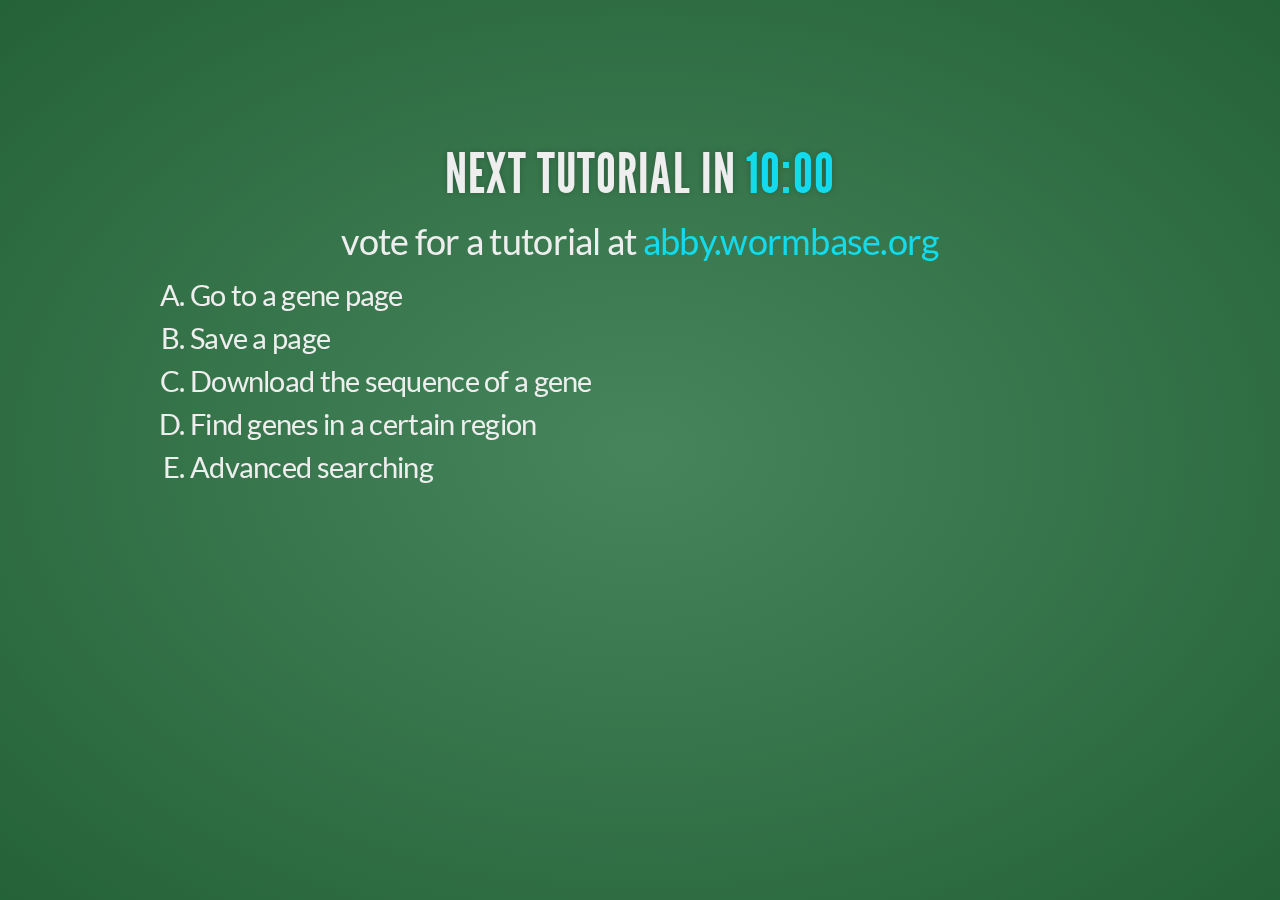
<file: lounge.html>
<!doctype html>  
<html lang="en">
  
  <head>
    <meta charset="utf-8">
    
    <title>WormBase Lounge</title>

    <meta name="description" content="A simple tutorial and voting presentation for C. elegans Development Meeting 2012">
    <meta name="author" content="Abigail Cabunoc">

    <meta name="apple-mobile-web-app-capable" content="yes" />
    <meta name="apple-mobile-web-app-status-bar-style" content="black-translucent" />
    
    <link href='css/lato.css' rel='stylesheet' type='text/css'>
    
    <link rel="stylesheet" href="css/reset.css">
    <link rel="stylesheet" href="css/main.css">
    <link rel="stylesheet" href="css/print.css" type="text/css" media="print">

    <link rel="stylesheet" href="lib/zenburn.css">
  </head>
  
  <body>
    
    <div class="reveal">

      <!-- Used to fade in a background when a specific slide state is reached -->
      <div class="state-background"></div>
      
      <!-- Any section element inside of this container is displayed as a slide -->
      <div class="slides">


          
                <section data-state="voting" class="lounge input">
                  <h3>Next tutorial in <a id="timer" class="inverted">10:00</a></h3>
                  <p>vote for a tutorial at <a>abby.wormbase.org</a></p>
                        <ol style="font-size:80%">
                        </ol>
                </section>


      </div>
            <!-- The navigational controls UI -->
            <aside class="controls">
                <a class="left" href="#">&#x25C4;</a>
                <a class="right" href="#">&#x25BA;</a>
                <a class="up" href="#">&#x25B2;</a>
                <a class="down" href="#">&#x25BC;</a>
            </aside>

            <!-- Displays presentation progress, max value changes via JS to reflect # of slides -->
            <div class="progress"><span></span></div>
    </div>

    <!-- Optional libraries for code syntax highlighting and classList support in IE9 -->
<!--    <script src="lib/highlight.js"></script>
    <script src="lib/classList.js"></script>-->
    
        <script src="js/wbvotes.js"></script>
    <script src="js/reveal.js"></script>
    <script src="http://ajax.googleapis.com/ajax/libs/jquery/1.7.2/jquery.min.js"></script>
    <script>window.jQuery || document.write('<script src="js/vendor/jquery-1.7.2.min.js"><\/script>')</script>
    <script>
      // Parse the query string into a key/value object
      var query = {};
      location.search.replace( /[A-Z0-9]+?=(\w*)/gi, function(a) {
        query[ a.split( '=' ).shift() ] = a.split( '=' ).pop();
      } );

            Reveal.addEventListener( 'voting', function() {
                var pres = $(".present"),
                    opts;
                if(pres.hasClass("begin")){
                  opts = ["Every week", "Every day", "Every month", "Never"];
                } else if(pres.hasClass("end")){
                  opts = "end";
                } 
                WB_votes.voting_on(opts, pres.hasClass("input"));
            } );

      // Fires each time a new slide is activated
      Reveal.addEventListener( 'slidechanged', function( event ) {
        // event.previousSlide, event.currentSlide, event.indexh, event.indexv
                if(!$("html").hasClass('voting')){
                  WB_votes.voting_off();
                }
      } );

      Reveal.initialize({
        // Display controls in the bottom right corner
        controls: false,

        // Display a presentation progress bar
        progress: false,

        // If true; each slide will be pushed to the browser history
        history: true,

        // Loops the presentation, defaults to false
        loop: false,

        // Flags if mouse wheel navigation should be enabled
        mouseWheel: true,

        // Apply a 3D roll to links on hover
        rollingLinks: false,

        // UI style
        theme: query.theme || 'default', // default/neon

        // Transition style
        transition: query.transition || 'default' // default/cube/page/concave/linear(2d)
      });



      var count=60 * 10; //10 minutes

      var counter=setInterval(timer, 1000); //1000 will  run it every 1 second

      function timer()
      {
        count=count-1;
        if (count <= 0)
        {
           clearInterval(counter);
           //counter ended, do something here
           return;
        }
        var min = Math.floor(count / 60);
        var sec = ('0' + (count%60)).slice(-2);
        jQuery("#timer").html((min || "0") + ":" + sec);
        //Do code for showing the number of seconds here
      }
    </script>

  </body>
</html>
</file>
<file: css/lato.css>
@font-face {
  font-family: 'Lato';
  font-style: italic;
  font-weight: 700;
  src: local('Lato Bold Italic'), local('Lato-BoldItalic'), url('./HkF_qI1x_noxlxhrhMQYED8E0i7KZn-EPnyo3HZu7kw.woff') format('woff');
}
@font-face {
  font-family: 'Lato';
  font-style: italic;
  font-weight: 400;
  src: local('Lato Italic'), local('Lato-Italic'), url('./oUan5VrEkpzIazlUe5ieaA.woff') format('woff');
}
@font-face {
  font-family: 'Lato';
  font-style: normal;
  font-weight: 400;
  src: local('Lato Regular'), local('Lato-Regular'), url('./9k-RPmcnxYEPm8CNFsH2gg.woff') format('woff');
}
@font-face {
  font-family: 'Lato';
  font-style: normal;
  font-weight: 700;
  src: local('Lato Bold'), local('Lato-Bold'), url('./wkfQbvfT_02e2IWO3yYueQ.woff') format('woff');
}
</file>
<file: css/main.css>
/**
 * Main styles for reveal.js 
 *
 * @author Hakim El Hattab
 */


/*********************************************
 * FONT-FACE DEFINITIONS
 *********************************************/

@font-face {
	font-family: 'League Gothic';
	src: url('../assets/fonts/leaguegothic/league_gothic-webfont.ttf') format('truetype');
	font-weight: normal;
	font-style: normal;
}


/*********************************************
 * GLOBAL STYLES
 *********************************************/

html, body {
	padding: 0;
	margin: 0;
	width: 100%;
	height: 100%;
	min-height: 600px;
}

body {
	position: relative;
	padding: 0;
	margin: 0;
	overflow: hidden;
	
	font-family: 'Lato', Times, 'Times New Roman', serif;
	font-size: 36px;
	font-weight: 200;
	letter-spacing: -0.02em;
	color: #eee;

	background: #1c1e20;
	background: url([data-uri]);
	background: -moz-radial-gradient(center, ellipse cover,  rgba(85,90,95,1) 0%, rgba(28,30,32,1) 100%);
	background: -webkit-gradient(radial, center center, 0px, center center, 100%, color-stop(0%,rgba(85,90,95,1)), color-stop(100%,rgba(28,30,32,1)));
	background: -webkit-radial-gradient(center, ellipse cover,  rgba(85,90,95,1) 0%,rgba(28,30,32,1) 100%);
	background: -o-radial-gradient(center, ellipse cover,  rgba(85,90,95,1) 0%,rgba(28,30,32,1) 100%);
	background: -ms-radial-gradient(center, ellipse cover,  rgba(85,90,95,1) 0%,rgba(28,30,32,1) 100%);
	background: radial-gradient(center, ellipse cover,  rgba(85,90,95,1) 0%,rgba(28,30,32,1) 100%);
}

/*********************************************
 * HEADERS
 *********************************************/
.reveal h1, 
.reveal h2, 
.reveal h3, 
.reveal h4 {
	margin: 0 0 20px 0;
	
	color: #eee;
	
	font-family: 'League Gothic', sans-serif;
	line-height: 0.9em;
	letter-spacing: 0.02em;
	
	text-transform: uppercase;
	text-shadow: 0px 0px 6px rgba(0,0,0,0.2);
}

.reveal h1 { font-size: 136px; 	}
.reveal h2 { font-size: 76px;	}
.reveal h3 { font-size: 56px;	}
.reveal h4 { font-size: 36px;	}

.reveal h1.inverted,
.reveal h2.inverted,
.reveal h3.inverted,
.reveal h4.inverted {
	color: #fff;
	text-shadow: 0px 0px 2px rgba(0,0,0,0.2);
}

.reveal h1 {
	text-shadow: 0 1px 0 #ccc,
                 0 2px 0 #c9c9c9,
                 0 3px 0 #bbb,
                 0 4px 0 #b9b9b9,
                 0 5px 0 #aaa,
                 0 6px 1px rgba(0,0,0,.1),
                 0 0 5px rgba(0,0,0,.1),
                 0 1px 3px rgba(0,0,0,.3),
                 0 3px 5px rgba(0,0,0,.2),
                 0 5px 10px rgba(0,0,0,.25),
                 0 20px 20px rgba(0,0,0,.15);
}


/*********************************************
 * VIEW FRAGMENTS
 *********************************************/

.reveal .slides section .fragment {
	opacity: 0;

	-webkit-transition: all .2s ease;
	   -moz-transition: all .2s ease;
	    -ms-transition: all .2s ease;
	     -o-transition: all .2s ease;
	        transition: all .2s ease;
}
	.reveal .slides section .fragment.visible {
		opacity: 1;
	}


/*********************************************
 * DEFAULT ELEMENT STYLES
 *********************************************/

.reveal .slides section {
	line-height: 1.2em;
	font-weight: normal;
}

.reveal strong, 
.reveal b {
	font-weight: bold;
}

.reveal em, 
.reveal i {
	font-style: italic;
}

.reveal ol, 
.reveal ul {
	display: inline-block;

	text-align: left;
	margin: 0 auto;
}

.reveal ol {
	list-style-type: upper-alpha;
    width: 900px;
}

.reveal ul {
	list-style-type: disc;
}

.reveal ul ul {
	list-style-type: square;
}

.reveal ul ul ul {
	list-style-type: circle;
}

.reveal ul ul,
.reveal ul ol,

.reveal ol ol,
.reveal ol ul {
	display: block;
	margin-left: 40px;
text-align:left;
}

.reveal p {
	margin-bottom: 10px;
}

.reveal blockquote {
	display: block;
	position: relative;
	width: 70%;
	margin: 5px auto;
	padding: 5px;
	
	font-style: italic;
	background: rgba(255, 255, 255, 0.05);
	box-shadow: 0px 0px 2px rgba(0,0,0,0.2);
}
	.reveal blockquote:before {
		content: '“';
	}
	.reveal blockquote:after {
		content: '”';
	}

.reveal pre {
	display: block;
	position: relative;
	width: 90%;
	margin: 10px auto;

	text-align: left;
	font-size: 14px;
	font-family: monospace;
	line-height: 1.2em;

	word-wrap: break-word;

	box-shadow: 0px 0px 6px rgba(0,0,0,0.3);
}

.reveal code {
	font-family: monospace;
}

.reveal small {
	font-size: 60%;
	line-height: 1em;
	vertical-align: top;
}

.reveal q {	
	font-style: italic;
}
	.reveal q:before {
		content: '“';
	}
	.reveal q:after {
		content: '”';
	}

.reveal a:not(.image) {
	color: hsl(185, 85%, 50%);
	text-decoration: none;

	-webkit-transition: all .2s ease;
	   -moz-transition: all .2s ease;
	    -ms-transition: all .2s ease;
	     -o-transition: all .2s ease;
	        transition: all .2s ease;
}
	
	.reveal a:not(.image):hover {
		color: hsl(185, 85%, 70%);
		background: hsla(185, 25%, 20%, 0.4);
		text-shadow: none;
		border: none;
		border-radius: 2px;
	}

.reveal section img {
	margin: 30px 0 0 0;
	background: rgba(255,255,255,0.12);
	border: 4px solid #eee;
	
	-webkit-box-shadow: 0 0 10px rgba(0, 0, 0, 0.15);
	   -moz-box-shadow: 0 0 10px rgba(0, 0, 0, 0.15);
	        box-shadow: 0 0 10px rgba(0, 0, 0, 0.15);
	
	-webkit-transition: all .2s linear;
	   -moz-transition: all .2s linear;
	    -ms-transition: all .2s linear;
	     -o-transition: all .2s linear;
	        transition: all .2s linear;
}

	.reveal a:hover img {
		background: rgba(255,255,255,0.2);
		border-color: #13DAEC;
		
		-webkit-box-shadow: 0 0 20px rgba(0, 0, 0, 0.55);
		   -moz-box-shadow: 0 0 20px rgba(0, 0, 0, 0.55);
		        box-shadow: 0 0 20px rgba(0, 0, 0, 0.55);
	}


/*********************************************
 * CONTROLS
 *********************************************/

.reveal .controls {
	display: none;
	position: fixed;
	width: 100px;
	height: 100px;
	z-index: 30;

	right: 0;
	bottom: 0;
}
	
	.reveal .controls a {
		font-size: 30px;
		position: absolute;
		opacity: 0.1;
		color: #fff;
	}
		.reveal .controls a.enabled {
			opacity: 0.6;
			color: hsl(185, 85%, 70%);

			text-shadow: 0px 0px 2px hsla(185, 45%, 70%, 0.3);
		}
		.reveal .controls a.enabled:active {
			margin-top: 1px;
		}

	.reveal .controls .left {
		top: 30px;
	}

	.reveal .controls .right {
		left: 60px;
		top: 30px;
	}

	.reveal .controls .up {
		left: 30px;
	}

	.reveal .controls .down {
		left: 30px;
		top: 60px;

	}


/*********************************************
 * PROGRESS BAR
 *********************************************/

.reveal .progress {
	position: fixed;
	display: none;
	height: 3px;
	width: 100%;
	bottom: 0;
	left: 0;

	background: rgba(0,0,0,0.2);
}
	
	.reveal .progress span {
		display: block;
		background: hsl(185, 85%, 50%);
		height: 100%;
		width: 0px;

		-webkit-transition: width 800ms cubic-bezier(0.260, 0.860, 0.440, 0.985);
		   -moz-transition: width 800ms cubic-bezier(0.260, 0.860, 0.440, 0.985);
		    -ms-transition: width 800ms cubic-bezier(0.260, 0.860, 0.440, 0.985);
		     -o-transition: width 800ms cubic-bezier(0.260, 0.860, 0.440, 0.985);
		        transition: width 800ms cubic-bezier(0.260, 0.860, 0.440, 0.985);
	}

/*********************************************
 * ROLLING LINKS
 *********************************************/

.reveal .roll {
    display: inline-block;
    overflow: hidden;

    vertical-align: top;

    -webkit-perspective: 400px;
       -moz-perspective: 400px;
        -ms-perspective: 400px;
            perspective: 400px;

    -webkit-perspective-origin: 50% 50%;
       -moz-perspective-origin: 50% 50%;
        -ms-perspective-origin: 50% 50%;
            perspective-origin: 50% 50%;
}
	.reveal .roll:hover {
		background: none;
		text-shadow: none;
	}
.reveal .roll span {
    display: block;
    position: relative;
    padding: 0 2px;

	pointer-events: none;

    -webkit-transition: all 400ms ease;
       -moz-transition: all 400ms ease;
        -ms-transition: all 400ms ease;
            transition: all 400ms ease;
    
    -webkit-transform-origin: 50% 0%;
       -moz-transform-origin: 50% 0%;
        -ms-transform-origin: 50% 0%;
            transform-origin: 50% 0%;
    
    -webkit-transform-style: preserve-3d;
       -moz-transform-style: preserve-3d;
        -ms-transform-style: preserve-3d;
            transform-style: preserve-3d;
}
    .reveal .roll:hover span {
        background: rgba(0,0,0,0.5);

        -webkit-transform: translate3d( 0px, 0px, -45px ) rotateX( 90deg );
           -moz-transform: translate3d( 0px, 0px, -45px ) rotateX( 90deg );
            -ms-transform: translate3d( 0px, 0px, -45px ) rotateX( 90deg );
                transform: translate3d( 0px, 0px, -45px ) rotateX( 90deg );
    }
.reveal .roll span:after {
    content: attr(data-title);

    display: block;
    position: absolute;
    left: 0;
    top: 0;
    padding: 0 2px;

    color: #fff;
    background: hsl(185, 60%, 35%);

    -webkit-transform-origin: 50% 0%;
       -moz-transform-origin: 50% 0%;
        -ms-transform-origin: 50% 0%;
            transform-origin: 50% 0%;

    -webkit-transform: translate3d( 0px, 105%, 0px ) rotateX( -90deg );
       -moz-transform: translate3d( 0px, 105%, 0px ) rotateX( -90deg );
        -ms-transform: translate3d( 0px, 105%, 0px ) rotateX( -90deg );
            transform: translate3d( 0px, 105%, 0px ) rotateX( -90deg );
}


/*********************************************
 * SLIDES
 *********************************************/

.reveal .slides {
	position: absolute;
	width: 900px;
	height: 600px;
	
	left: 50%;
	top: 50%;
	margin-left: -450px;
	margin-top: -320px;
	padding: 20px 0px;
	
	text-align: center;

	-webkit-transition: -webkit-perspective .4s ease;
	   -moz-transition: -moz-perspective .4s ease;
	    -ms-transition: -ms-perspective .4s ease;
	     -o-transition: -o-perspective .4s ease;
	        transition: perspective .4s ease;
	
	-webkit-perspective: 600px;
	   -moz-perspective: 600px;
	    -ms-perspective: 600px;
	        perspective: 600px;

 	-webkit-perspective-origin: 50% 25%;
 	   -moz-perspective-origin: 50% 25%;
 	    -ms-perspective-origin: 50% 25%;
 	        perspective-origin: 50% 25%;
}

.reveal .slides>section,
.reveal .slides>section>section {
	display: none;
	position: absolute;
	width: 100%;
	min-height: 600px;

    z-index: 10;
	
	-webkit-transform-style: preserve-3d;
	   -moz-transform-style: preserve-3d;
	    -ms-transform-style: preserve-3d;
	        transform-style: preserve-3d;
	
	-webkit-transition: all 800ms cubic-bezier(0.260, 0.860, 0.440, 0.985);
	   -moz-transition: all 800ms cubic-bezier(0.260, 0.860, 0.440, 0.985);
	    -ms-transition: all 800ms cubic-bezier(0.260, 0.860, 0.440, 0.985);
	     -o-transition: all 800ms cubic-bezier(0.260, 0.860, 0.440, 0.985);
	        transition: all 800ms cubic-bezier(0.260, 0.860, 0.440, 0.985);
}

.reveal .slides>section.present {
	display: block;
	z-index: 11;
	opacity: 1;
}


/*********************************************
 * DEFAULT TRANSITION
 *********************************************/

.reveal .slides>section.past {
	display: block;
	opacity: 0;
	
	-webkit-transform: translate3d(-100%, 0, 0) rotateY(-90deg) translate3d(-100%, 0, 0);
	   -moz-transform: translate3d(-100%, 0, 0) rotateY(-90deg) translate3d(-100%, 0, 0);
	    -ms-transform: translate3d(-100%, 0, 0) rotateY(-90deg) translate3d(-100%, 0, 0);
	        transform: translate3d(-100%, 0, 0) rotateY(-90deg) translate3d(-100%, 0, 0);
}
.reveal .slides>section.future {
	display: block;
	opacity: 0;
	
	-webkit-transform: translate3d(100%, 0, 0) rotateY(90deg) translate3d(100%, 0, 0);
	   -moz-transform: translate3d(100%, 0, 0) rotateY(90deg) translate3d(100%, 0, 0);
	    -ms-transform: translate3d(100%, 0, 0) rotateY(90deg) translate3d(100%, 0, 0);
	        transform: translate3d(100%, 0, 0) rotateY(90deg) translate3d(100%, 0, 0);
}

.reveal .slides>section>section.past {
	display: block;
	opacity: 0;
	
	-webkit-transform: translate3d(0, -50%, 0) rotateX(70deg) translate3d(0, -50%, 0);
	   -moz-transform: translate3d(0, -50%, 0) rotateX(70deg) translate3d(0, -50%, 0);
	    -ms-transform: translate3d(0, -50%, 0) rotateX(70deg) translate3d(0, -50%, 0);
	        transform: translate3d(0, -50%, 0) rotateX(70deg) translate3d(0, -50%, 0);
}
.reveal .slides>section>section.future {
	display: block;
	opacity: 0;
	
	-webkit-transform: translate3d(0, 50%, 0) rotateX(-70deg) translate3d(0, 50%, 0);
	   -moz-transform: translate3d(0, 50%, 0) rotateX(-70deg) translate3d(0, 50%, 0);
	    -ms-transform: translate3d(0, 50%, 0) rotateX(-70deg) translate3d(0, 50%, 0);
	        transform: translate3d(0, 50%, 0) rotateX(-70deg) translate3d(0, 50%, 0);
}


/*********************************************
 * CONCAVE TRANSITION
 *********************************************/

.reveal.concave  .slides>section.past {
	-webkit-transform: translate3d(-100%, 0, 0) rotateY(90deg) translate3d(-100%, 0, 0);
	   -moz-transform: translate3d(-100%, 0, 0) rotateY(90deg) translate3d(-100%, 0, 0);
	    -ms-transform: translate3d(-100%, 0, 0) rotateY(90deg) translate3d(-100%, 0, 0);
	        transform: translate3d(-100%, 0, 0) rotateY(90deg) translate3d(-100%, 0, 0);
}
.reveal.concave  .slides>section.future {
	-webkit-transform: translate3d(100%, 0, 0) rotateY(-90deg) translate3d(100%, 0, 0);
	   -moz-transform: translate3d(100%, 0, 0) rotateY(-90deg) translate3d(100%, 0, 0);
	    -ms-transform: translate3d(100%, 0, 0) rotateY(-90deg) translate3d(100%, 0, 0);
	        transform: translate3d(100%, 0, 0) rotateY(-90deg) translate3d(100%, 0, 0);
}

.reveal.concave  .slides>section>section.past {
	-webkit-transform: translate3d(0, -80%, 0) rotateX(-70deg) translate3d(0, -80%, 0);
	   -moz-transform: translate3d(0, -80%, 0) rotateX(-70deg) translate3d(0, -80%, 0);
	    -ms-transform: translate3d(0, -80%, 0) rotateX(-70deg) translate3d(0, -80%, 0);
	        transform: translate3d(0, -80%, 0) rotateX(-70deg) translate3d(0, -80%, 0);
}
.reveal.concave  .slides>section>section.future {
	-webkit-transform: translate3d(0, 80%, 0) rotateX(70deg) translate3d(0, 80%, 0);
	   -moz-transform: translate3d(0, 80%, 0) rotateX(70deg) translate3d(0, 80%, 0);
	    -ms-transform: translate3d(0, 80%, 0) rotateX(70deg) translate3d(0, 80%, 0);
	        transform: translate3d(0, 80%, 0) rotateX(70deg) translate3d(0, 80%, 0);
}


/*********************************************
 * LINEAR TRANSITION
 *********************************************/

.reveal.linear .slides>section.past {
	-webkit-transform: translate(-150%, 0);
	   -moz-transform: translate(-150%, 0);
	    -ms-transform: translate(-150%, 0);
	     -o-transform: translate(-150%, 0);
	        transform: translate(-150%, 0);
}
.reveal.linear .slides>section.future {
	-webkit-transform: translate(150%, 0);
	   -moz-transform: translate(150%, 0);
	    -ms-transform: translate(150%, 0);
	     -o-transform: translate(150%, 0);
	        transform: translate(150%, 0);
}

.reveal.linear .slides>section>section.past {
	-webkit-transform: translate(0, -150%);
	   -moz-transform: translate(0, -150%);
	    -ms-transform: translate(0, -150%);
	     -o-transform: translate(0, -150%);
	        transform: translate(0, -150%);
}
.reveal.linear .slides>section>section.future {
	-webkit-transform: translate(0, 150%);
	   -moz-transform: translate(0, 150%);
	    -ms-transform: translate(0, 150%);
	     -o-transform: translate(0, 150%);
	        transform: translate(0, 150%);
}

/*********************************************
 * BOX TRANSITION
 *********************************************/

.reveal.cube .slides {
	margin-top: -350px;

	-webkit-perspective-origin: 50% 25%;
 	   -moz-perspective-origin: 50% 25%;
 	    -ms-perspective-origin: 50% 25%;
 	        perspective-origin: 50% 25%;

	-webkit-perspective: 1300px;
	   -moz-perspective: 1300px;
	    -ms-perspective: 1300px;
	        perspective: 1300px;
}

.reveal.cube .slides section {
	padding: 30px;

	-webkit-backface-visibility: hidden;
	   -moz-backface-visibility: hidden;
	    -ms-backface-visibility: hidden;
	        backface-visibility: hidden;
	
	-webkit-box-sizing: border-box;
	   -moz-box-sizing: border-box;
	        box-sizing: border-box;
}
	.reveal.cube .slides section:not(.stack):before {
		content: '';
		position: absolute;
		display: block;
		width: 100%;
		height: 100%;
		left: 0;
		top: 0;
		background: #232628;
		border-radius: 4px;

		-webkit-transform: translateZ( -20px );
		   -moz-transform: translateZ( -20px );
		    -ms-transform: translateZ( -20px );
		     -o-transform: translateZ( -20px );
		        transform: translateZ( -20px );
	}
	.reveal.cube .slides section:not(.stack):after {
		content: '';
		position: absolute;
		display: block;
		width: 90%;
		height: 30px;
		left: 5%;
		bottom: 0;
		background: none;
		z-index: 1;

		border-radius: 4px;
		box-shadow: 0px 95px 25px rgba(0,0,0,0.2);

		-webkit-transform: translateZ(-90px) rotateX( 65deg );
		   -moz-transform: translateZ(-90px) rotateX( 65deg );
		    -ms-transform: translateZ(-90px) rotateX( 65deg );
		     -o-transform: translateZ(-90px) rotateX( 65deg );
		        transform: translateZ(-90px) rotateX( 65deg );
	}

.reveal.cube .slides>section.stack {
	padding: 0;
	background: none;
}

.reveal.cube .slides>section.past {
	-webkit-transform-origin: 100% 0%;
	   -moz-transform-origin: 100% 0%;
	    -ms-transform-origin: 100% 0%;
	        transform-origin: 100% 0%;

	-webkit-transform: translate3d(-100%, 0, 0) rotateY(-90deg);
	   -moz-transform: translate3d(-100%, 0, 0) rotateY(-90deg);
	    -ms-transform: translate3d(-100%, 0, 0) rotateY(-90deg);
	        transform: translate3d(-100%, 0, 0) rotateY(-90deg);
}

.reveal.cube .slides>section.future {
	-webkit-transform-origin: 0% 0%;
	   -moz-transform-origin: 0% 0%;
	    -ms-transform-origin: 0% 0%;
	        transform-origin: 0% 0%;

	-webkit-transform: translate3d(100%, 0, 0) rotateY(90deg);
	   -moz-transform: translate3d(100%, 0, 0) rotateY(90deg);
	    -ms-transform: translate3d(100%, 0, 0) rotateY(90deg);
	        transform: translate3d(100%, 0, 0) rotateY(90deg);
}

.reveal.cube .slides>section>section.past {
	-webkit-transform-origin: 0% 100%;
	   -moz-transform-origin: 0% 100%;
	    -ms-transform-origin: 0% 100%;
	        transform-origin: 0% 100%;

	-webkit-transform: translate3d(0, -100%, 0) rotateX(90deg);
	   -moz-transform: translate3d(0, -100%, 0) rotateX(90deg);
	    -ms-transform: translate3d(0, -100%, 0) rotateX(90deg);
	        transform: translate3d(0, -100%, 0) rotateX(90deg);
}

.reveal.cube .slides>section>section.future {
	-webkit-transform-origin: 0% 0%;
	   -moz-transform-origin: 0% 0%;
	    -ms-transform-origin: 0% 0%;
	        transform-origin: 0% 0%;

	-webkit-transform: translate3d(0, 100%, 0) rotateX(-90deg);
	   -moz-transform: translate3d(0, 100%, 0) rotateX(-90deg);
	    -ms-transform: translate3d(0, 100%, 0) rotateX(-90deg);
	        transform: translate3d(0, 100%, 0) rotateX(-90deg);
}


/*********************************************
 * PAGE TRANSITION
 *********************************************/

.reveal.page .slides {
	margin-top: -350px;

	-webkit-perspective-origin: 50% 50%;
 	   -moz-perspective-origin: 50% 50%;
 	    -ms-perspective-origin: 50% 50%;
 	        perspective-origin: 50% 50%;

	-webkit-perspective: 3000px;
	   -moz-perspective: 3000px;
	    -ms-perspective: 3000px;
	        perspective: 3000px;
}

.reveal.page .slides section {
	padding: 30px;

	-webkit-box-sizing: border-box;
	   -moz-box-sizing: border-box;
	        box-sizing: border-box;
}
	.reveal.page .slides section.past {
		z-index: 12;
	}
	.reveal.page .slides section:not(.stack):before {
		content: '';
		position: absolute;
		display: block;
		width: 100%;
		height: 100%;
		left: 0;
		top: 0;
		background: #232628;

		-webkit-transform: translateZ( -20px );
		   -moz-transform: translateZ( -20px );
		    -ms-transform: translateZ( -20px );
		     -o-transform: translateZ( -20px );
		        transform: translateZ( -20px );
	}
	.reveal.page .slides section:not(.stack):after {
		content: '';
		position: absolute;
		display: block;
		width: 90%;
		height: 30px;
		left: 5%;
		bottom: 0;
		background: none;
		z-index: 1;

		border-radius: 4px;
		box-shadow: 0px 95px 25px rgba(0,0,0,0.2);

		-webkit-transform: translateZ(-90px) rotateX( 65deg );
	}

.reveal.page .slides>section.stack {
	padding: 0;
	background: none;
}

.reveal.page .slides>section.past {
	-webkit-transform-origin: 0% 0%;
	   -moz-transform-origin: 0% 0%;
	    -ms-transform-origin: 0% 0%;
	        transform-origin: 0% 0%;

	-webkit-transform: translate3d(-40%, 0, 0) rotateY(-80deg);
	   -moz-transform: translate3d(-40%, 0, 0) rotateY(-80deg);
	    -ms-transform: translate3d(-40%, 0, 0) rotateY(-80deg);
	        transform: translate3d(-40%, 0, 0) rotateY(-80deg);
}

.reveal.page .slides>section.future {
	-webkit-transform-origin: 100% 0%;
	   -moz-transform-origin: 100% 0%;
	    -ms-transform-origin: 100% 0%;
	        transform-origin: 100% 0%;

	-webkit-transform: translate3d(0, 0, 0);
	   -moz-transform: translate3d(0, 0, 0);
	    -ms-transform: translate3d(0, 0, 0);
	        transform: translate3d(0, 0, 0);
}

.reveal.page .slides>section>section.past {
	-webkit-transform-origin: 0% 0%;
	   -moz-transform-origin: 0% 0%;
	    -ms-transform-origin: 0% 0%;
	        transform-origin: 0% 0%;

	-webkit-transform: translate3d(0, -40%, 0) rotateX(80deg);
	   -moz-transform: translate3d(0, -40%, 0) rotateX(80deg);
	    -ms-transform: translate3d(0, -40%, 0) rotateX(80deg);
	        transform: translate3d(0, -40%, 0) rotateX(80deg);
}

.reveal.page .slides>section>section.future {
	-webkit-transform-origin: 0% 100%;
	   -moz-transform-origin: 0% 100%;
	    -ms-transform-origin: 0% 100%;
	        transform-origin: 0% 100%;

	-webkit-transform: translate3d(0, 0, 0);
	   -moz-transform: translate3d(0, 0, 0);
	    -ms-transform: translate3d(0, 0, 0);
	        transform: translate3d(0, 0, 0);
}


/*********************************************
 * NEON THEME
 *********************************************/

.reveal.neon a,
.reveal.neon a:hover,
.reveal.neon .controls a.enabled {
	color: #5de048;
}

.reveal.neon .progress span,
.reveal.neon .roll span:after {
	background: #5de048;
}

.reveal.neon a.image:hover img {
	border-color: #5de048;
}


/*********************************************
 * OVERVIEW
 *********************************************/

.reveal.overview .slides {
	-webkit-perspective: 700px;
	   -moz-perspective: 700px;
	    -ms-perspective: 700px;
	        perspective: 700px;
}

.reveal.overview .slides section {
	padding: 20px 0;
	opacity: 1;
	cursor: pointer;
	background: rgba(0,0,0,0.1);
}
.reveal.overview .slides section .fragment {
    opacity: 1;
}
.reveal.overview .slides section:after,
.reveal.overview .slides section:before {
	display: none !important;
}
.reveal.overview .slides section>section {
	opacity: 1;
	cursor: pointer;
}
	.reveal.overview .slides section:hover {
		background: rgba(0,0,0,0.3);
	}

	.reveal.overview .slides section.present {
		background: rgba(0,0,0,0.3);
	}
.reveal.overview .slides>section.stack {
	background: none;
	padding: 0;
}


/*********************************************
 * FALLBACK
 *********************************************/

.no-transforms {
	overflow-y: auto;
}

.no-transforms .slides section {
	-webkit-transform: none;
	   -moz-transform: none;
	    -ms-transform: none;
	        transform: none;
	
	display: block!important;
	opacity: 1!important;
	position: relative!important;
}


/*********************************************
 * DEFAULT STATES
 *********************************************/

.state-background {
	position: absolute;
	width: 100%;
	height: 100%;
	background: rgba( 0, 0, 0, 0 );

	-webkit-transition: background 800ms ease;
	   -moz-transition: background 800ms ease;
	    -ms-transition: background 800ms ease;
	     -o-transition: background 800ms ease;
	        transition: background 800ms ease;
}
.alert .state-background {
	background: rgba( 200, 50, 30, 0.6 );
}
.soothe .state-background {
	background: rgba( 50, 200, 90, 0.4 );
}
.blackout .state-background {
	background: rgba( 0, 0, 0, 0.6 );
}
.voting .state-background {
/*    background: rgba( 30, 70, 200, 0.4 );*/
/*     background: rgba( 200, 50, 30, 0.4 ); */
/*     background: rgba( 150, 0, 210, 0.3 ); */
    background: rgba( 50, 200, 90, 0.4 );
/*     background: rgba( 200, 50, 30, 0.6 ); */
}


.reveal ol .bar{
  background-color: hsl(185, 85%, 50%);
  float:right;
  height:1em;
}

.reveal ol li {
  clear:both;
}
</file>
<file: css/print.css>
/* Default Print Stylesheet Template
   by Rob Glazebrook of CSSnewbie.com
   Last Updated: June 4, 2008

   Feel free (nay, compelled) to edit, append, and 
   manipulate this file as you see fit. */


/* SECTION 1: Set default width, margin, float, and
   background. This prevents elements from extending 
   beyond the edge of the printed page, and prevents
   unnecessary background images from printing */
body {
	background: #fff url(none);
	font-size: 13pt;
	width: auto;
	height: auto;
	border: 0;
	margin: 0 5%;
	padding: 0;
	float: none !important;
	overflow: visible;
}
html {
	background: #fff;
	width: auto;
	height: auto;
	overflow: visible;
}

/* SECTION 2: Remove any elements not needed in print. 
   This would include navigation, ads, sidebars, etc. */
.nestedarrow, 
.controls a, 
#reveal .progress span, 
#reveal.overview {
	display:none;
}

/* SECTION 3: Set body font face, size, and color.
   Consider using a serif font for readability. */
body, p, td, li, div, a {
	font-size: 13pt;
	font-family: Georgia, "Times New Roman", Times, serif !important;
	color: #000; 
}

/* SECTION 4: Set heading font face, sizes, and color.
   Diffrentiate your headings from your body text.
   Perhaps use a large sans-serif for distinction. */
h1,h2,h3,h4,h5,h6 {
	color: #000!important;
	height: auto;
	line-height: normal;
	font-family: Georgia, "Times New Roman", Times, serif !important;
	text-shadow: 0 0 0 #000 !important;
	text-align: left;
	letter-spacing: normal;
}
/* Need to reduce the size of the fonts for printing */
h1 { font-size: 26pt !important;  }
h2 { font-size: 22pt !important; }
h3 { font-size: 20pt !important; }
h4 { font-size: 20pt !important; font-variant: small-caps; }
h5 { font-size: 19pt !important; }
h6 { font-size: 18pt !important; font-style: italic; }

/* SECTION 5: Make hyperlinks more usable.
   Ensure links are underlined, and consider appending
   the URL to the end of the link for usability. */
a:link, 
a:visited {
	color: #000 !important;
	font-weight: bold;
	text-decoration: underline;
}
#reveal a:link:after, 
#reveal a:visited:after {
	content: " (" attr(href) ") ";
	color: #222 !important;
	font-size: 90%;
}


/* SECTION 6: more reveal.js specific additions by @skypanther */
ul, ol, div, p {
	visibility: visible;
	position: static;
	width: auto;
	height: auto;
	display: block;
	overflow: visible;
	margin: auto;
	text-align: left !important;
}
#reveal .slides {
	position: static;
	width: auto;
	height: auto;

	left: auto;
	top: auto;
	margin-left: auto;
	margin-top: auto;
	padding: auto;

	overflow: visible;
	display: block;

	text-align: center;
	-webkit-perspective: none;
	   -moz-perspective: none;
	    -ms-perspective: none;
	        perspective: none;

	-webkit-perspective-origin: 50% 50%; /* there isn't a none/auto value but 50-50 is the default */
	   -moz-perspective-origin: 50% 50%;
	    -ms-perspective-origin: 50% 50%;
	        perspective-origin: 50% 50%;
}
#reveal .slides>section, #reveal .slides>section>section, 
#reveal .slides>section.past, #reveal .slides>section.future {
	visibility: visible;
	position: static;
	width: 90%;
	height: auto;
	display: block;
	overflow: visible;

	left: 0%;
	top: 0%;
	margin-left: 0px;
	margin-top: 0px;
	padding: 20px 0px;

	opacity: 1;

	-webkit-transform-style: flat;
	   -moz-transform-style: flat;
	    -ms-transform-style: flat;
	        transform-style: flat;

	-webkit-transform: none;
	   -moz-transform: none;
	    -ms-transform: none;
	        transform: none;
}
#reveal section {
	page-break-after: always !important; 
	display: block !important;
}
#reveal section.stack {
	page-break-after: avoid !important; 
}
#reveal section .fragment {
	opacity: 1 !important;
}
#reveal section img {
	display: block;
	margin: 15px 0px;
	background: rgba(255,255,255,1);
	border: 1px solid #666;
	box-shadow: none;
}
</file>
<file: lib/zenburn.css>
/*

Zenburn style from voldmar.ru (c) Vladimir Epifanov <voldmar@voldmar.ru>
based on dark.css by Ivan Sagalaev

*/

pre code {
  display: block; padding: 0.5em;
  background: #3F3F3F;
  color: #DCDCDC;
}

pre .keyword,
pre .tag,
pre .django .tag,
pre .django .keyword,
pre .css .class,
pre .css .id,
pre .lisp .title {
  color: #E3CEAB;
}

pre .django .template_tag,
pre .django .variable,
pre .django .filter .argument {
  color: #DCDCDC;
}

pre .number,
pre .date {
  color: #8CD0D3;
}

pre .dos .envvar,
pre .dos .stream,
pre .variable,
pre .apache .sqbracket {
  color: #EFDCBC;
}

pre .dos .flow,
pre .diff .change,
pre .python .exception,
pre .python .built_in,
pre .literal,
pre .tex .special {
  color: #EFEFAF;
}

pre .diff .chunk,
pre .ruby .subst {
  color: #8F8F8F;
}

pre .dos .keyword,
pre .python .decorator,
pre .class .title,
pre .haskell .label,
pre .function .title,
pre .ini .title,
pre .diff .header,
pre .ruby .class .parent,
pre .apache .tag,
pre .nginx .built_in,
pre .tex .command,
pre .input_number {
    color: #efef8f;
}

pre .dos .winutils,
pre .ruby .symbol,
pre .ruby .symbol .string,
pre .ruby .symbol .keyword,
pre .ruby .symbol .keymethods,
pre .ruby .string,
pre .ruby .instancevar {
  color: #DCA3A3;
}

pre .diff .deletion,
pre .string,
pre .tag .value,
pre .preprocessor,
pre .built_in,
pre .sql .aggregate,
pre .javadoc,
pre .smalltalk .class,
pre .smalltalk .localvars,
pre .smalltalk .array,
pre .css .rules .value,
pre .attr_selector,
pre .pseudo,
pre .apache .cbracket,
pre .tex .formula {
  color: #CC9393;
}

pre .shebang,
pre .diff .addition,
pre .comment,
pre .java .annotation,
pre .template_comment,
pre .pi,
pre .doctype {
  color: #7F9F7F;
}

pre .xml .css,
pre .xml .javascript,
pre .xml .vbscript,
pre .tex .formula {
  opacity: 0.5;
}
</file>
